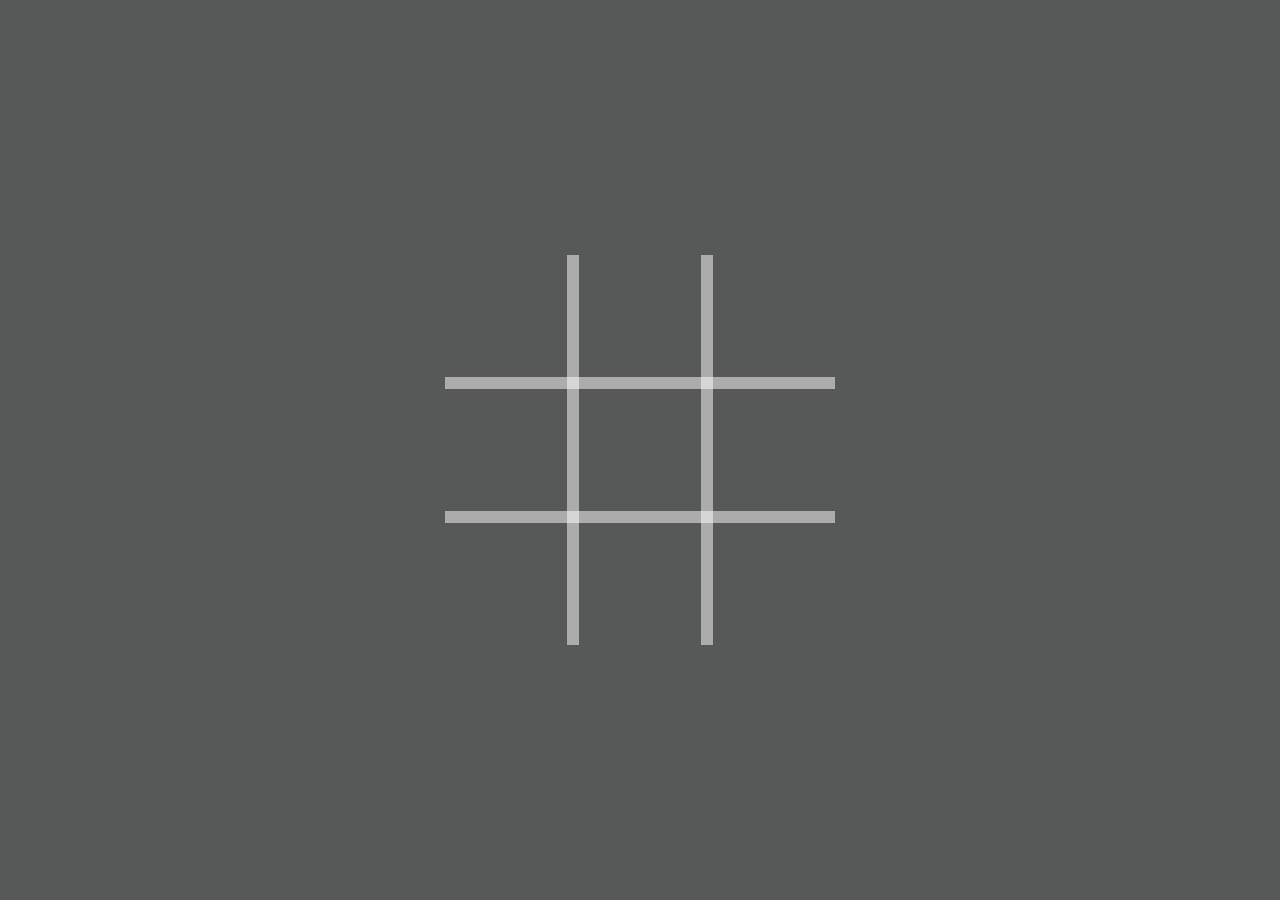
<file: tick-tack-toe/index.html>
<!DOCTYPE html>
<html lang="en">

<head>
  <meta charset="UTF-8" />
  <meta name="viewport" content="width=device-width, initial-scale=1.0" />
  <link rel="stylesheet" type="text/css" href="./tictactoe.css" />
  <title>Tictactoe</title>
</head>

<body>
  <div id="app">
    <table>
      <tr>
        <td data-index='1'></td>
        <td data-index='2'></td>
        <td data-index='3'></td>
      </tr>
      <tr>
        <td data-index='4'></td>
        <td data-index='5'></td>
        <td data-index='6'></td>
      </tr>
      <tr>
        <td data-index='7'></td>
        <td data-index='8'></td>
        <td data-index='9'></td>
      </tr>
    </table>
  </div>
  <script src='./ticktactoe.js'></script>
</body>

</html>
</file>
<file: tick-tack-toe/tictactoe.css>
body {
  margin: 0;
}

#app {
  background-color: #565957;
  width: 100%;
  height: 100vh;

  display: flex;
  justify-content: center;
}

#app table {
  align-self: center;
  border-collapse: collapse;
}

#app table tr td:not(:last-child) {
  border-right: 12px solid rgba(255, 255, 255, 0.5);
}

#app table tr:not(:last-child) td {
  border-bottom: 12px solid rgba(255, 255, 255, 0.5);
}

#app table tr td {
  height: 120px;
  width: 120px;
  text-align: center;
}

#app table tr td div {
  font-size: 80px;
  font-weight: 700;
}

#app table tr td .circle::after {
  content: "○";
  color: rgba(121, 247, 207, 0.6);
}

#app table tr td .cross::after {
  content: "✕";
  color: rgba(255, 115, 50, 0.6);
}
</file>
